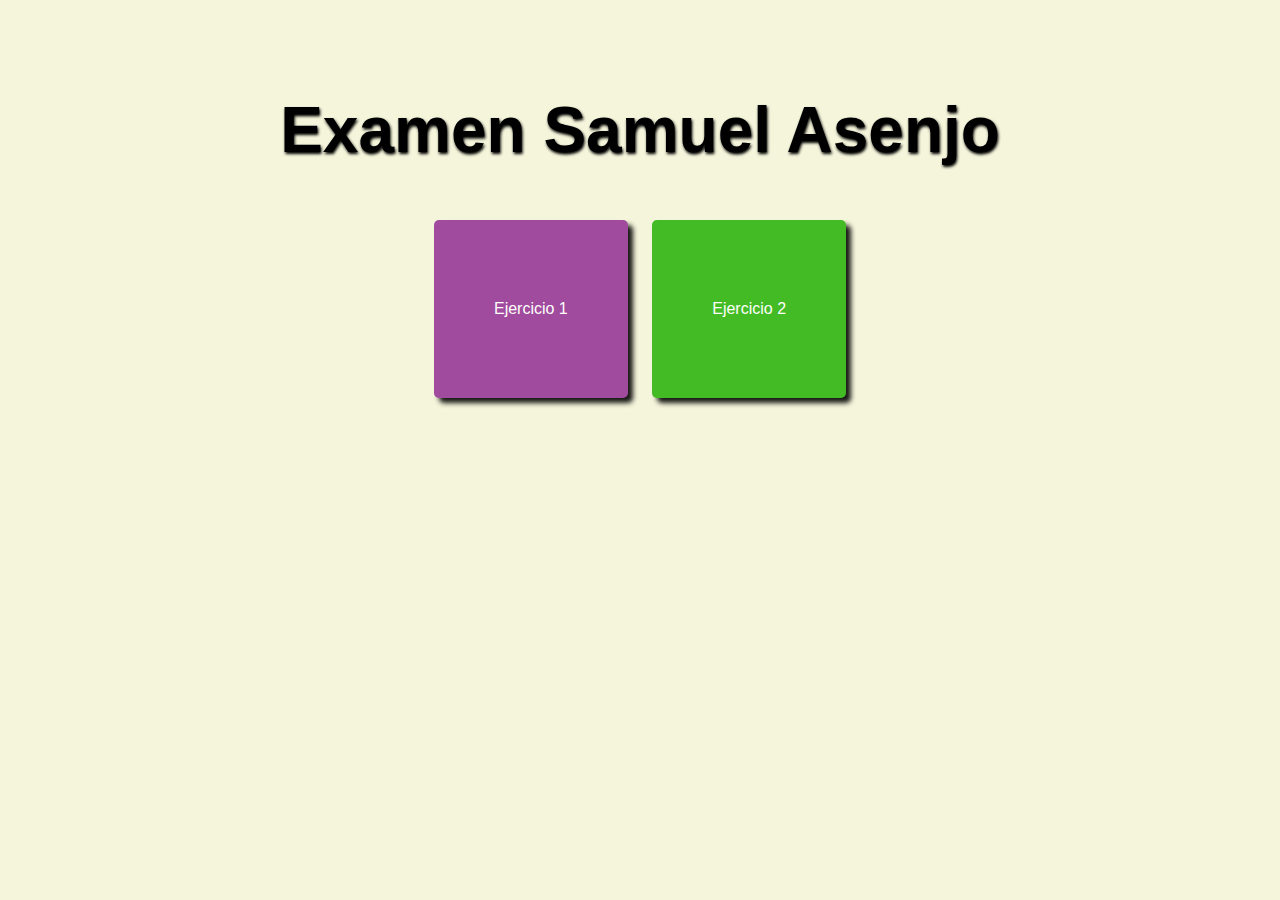
<file: templates/index.html>
<!DOCTYPE html>
<html lang="en">
<head>
    <meta charset="UTF-8">
    <meta name="viewport" content="width=device-width, initial-scale=1.0">
    <title>Examen</title>
    <link rel="stylesheet" href="../static/css/styles.css">
</head>
<body>
    <div class="container">
        <div class="title-container">
            <h1>Examen Samuel Asenjo</h1>
        </div>
        <div class="link-container">
            <a href="/ejercicio1" class="link-1">Ejercicio 1</a>
            <a href="/ejercicio2" class="link-2">Ejercicio 2</a>
        </div>
    </div>
</body>
</html>
</file>
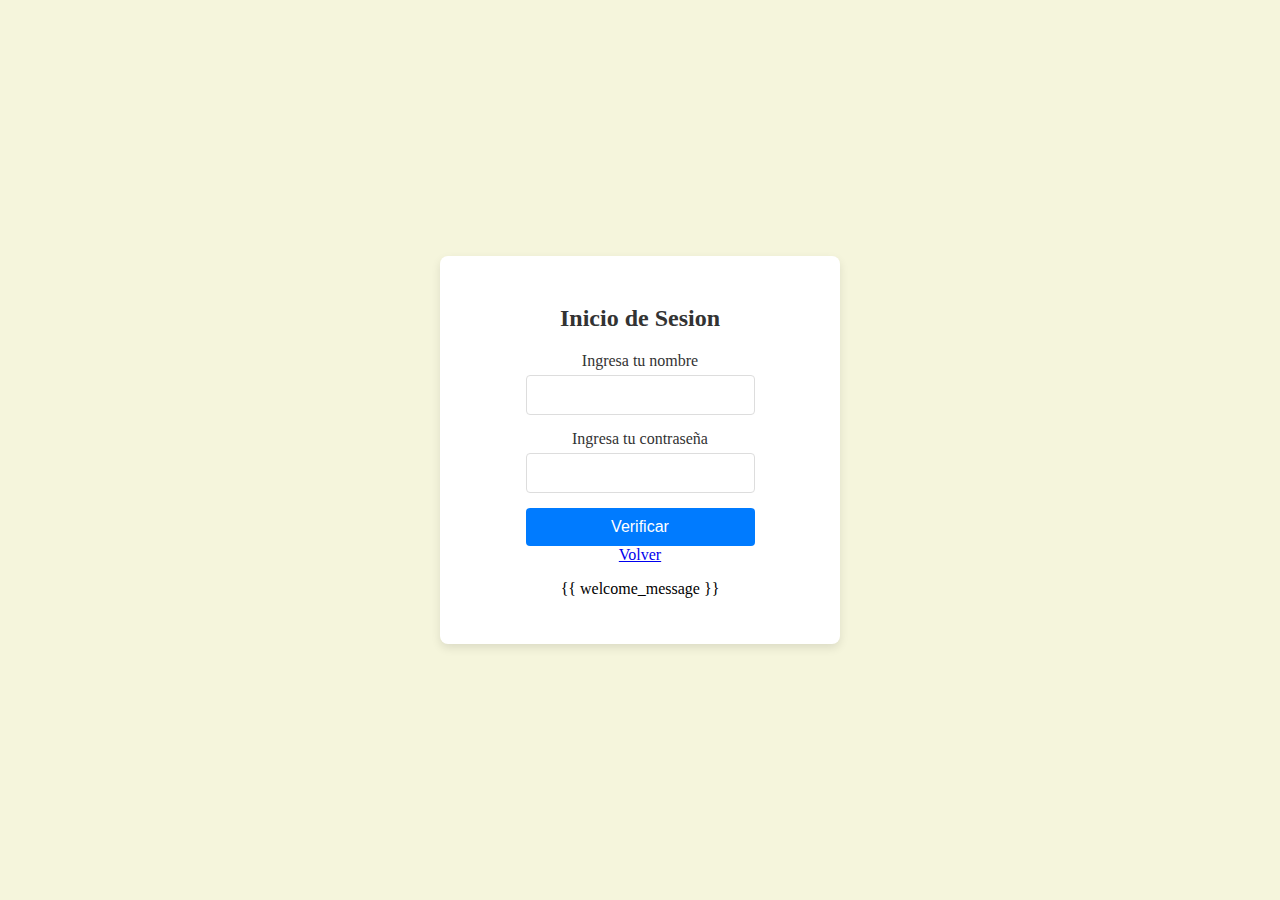
<file: templates/ejercicio2.html>
<!DOCTYPE html>
<html lang="en">
<head>
    <meta charset="UTF-8">
    <meta name="viewport" content="width=device-width, initial-scale=1.0">
    <link rel="stylesheet" href="../static/css/ejercicio1.css">
    <title>Examen</title>
</head>
<body>
    <div class="form-container">
        <h2>Inicio de Sesion</h2>
        <form action="/ejercicio2" method="post">
            <label for="">Ingresa tu nombre</label>
            <input type="text" name="name" required>
            <label for="">Ingresa tu contraseña</label>
            <input type="text" name="pass" required>
            <button type="submit">Verificar</button>
            <div style="text-align: center;">
                <a href="/">Volver</a>
            </div>
        </form>
         <p>{{ welcome_message }}</p>
    </div>
</body>
</html>
</file>
<file: static/css/styles.css>
body {
    background-color: beige;
    display: grid; 
    justify-items: center;
    margin: 0;
    font-family: Arial, sans-serif;
}

h1 {
    font-size: 64px;
    text-shadow: 1px 2px 3px black;
}

.container {
    text-align: center; 
    margin-top: 50px; 
}

.link-1 {
    display: inline-block;
    padding: 80px 60px;
    background-color: rgb(151, 57, 151); 
    opacity: 90%;
    color: white;
    text-decoration: none;
    box-shadow: 5px 5px 5px black;
    border-radius: 5px;
    margin: 10px;
    transition: transform 0.2s ease, background-color 0.2s ease; /* Suaviza el movimiento y el cambio de color */
}

.link-2 {
    display: inline-block;
    padding: 80px 60px;
    background-color: rgb(48, 181, 18); 
    opacity: 90%;
    color: white;
    text-decoration: none;
    box-shadow: 5px 5px 5px black;
    border-radius: 5px;
    margin: 10px;
    transition: transform 0.2s ease, background-color 0.2s ease;
}

.link-1:hover {
    transform: translateY(-10px); 
    background-color: darkviolet;
}

.link-2:hover {
    transform: translateY(-10px);
    background-color: rgb(21, 177, 73);
}
</file>
<file: static/css/ejercicio1.css>
body {
    display: flex;
    background-color: beige;
    justify-content: center;
    align-items: center;
    margin: 0;
    min-height: 100vh;
}

.form-container {
    justify-items: center;
    background-color: white;
    border-radius: 8px;
    box-shadow: 0 4px 10px rgba(0, 0, 0, 0.1);
    padding: 30px;
    max-width: 400px;
    width: 100%;
    box-sizing: border-box;
}

h2 {
    text-align: center;
    margin-bottom: 20px;
    font-size: 24px;
    color: #333;
}

label {
    justify-self: center;
    display: block;
    font-size: 16px;
    margin-bottom: 5px;
    color: #333;
}
input[type="text"],
input[type="number"] {
    width: 100%;
    padding: 10px;
    margin-bottom: 15px;
    border: 1px solid #ddd;
    border-radius: 4px;
    font-size: 16px;
    box-sizing: border-box;
}

button {
    display: block;
    width: 100%;
    padding: 10px;
    background-color: #007bff;
    border: none;
    border-radius: 4px;
    color: white;
    font-size: 16px;
    cursor: pointer;
    transition: background-color 0.3s;
}

button:hover {
    background-color: #0056b3;
}

#resultado {
    margin-top: 20px;
    text-align: left;
    color: #333;
    font-size: 16px;
}
</file>
